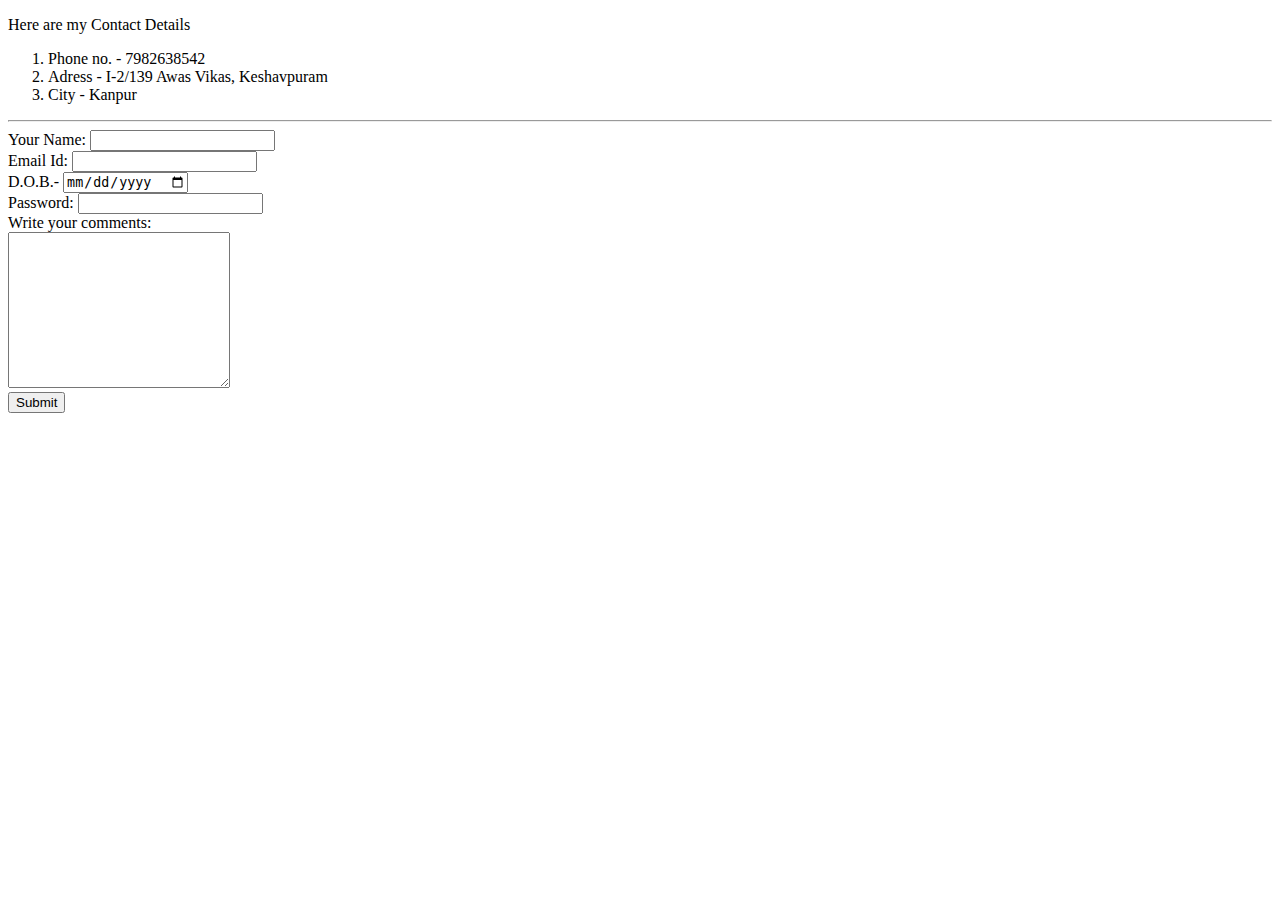
<file: contact.html>
<!DOCTYPE html>
<html lang="en" dir="ltr">

<head>
  <meta charset="utf-8">
  <title>Contact Details</title>
</head>

<body>
  <p>Here are my Contact Details</p>
  <ol>
    <li>Phone no. - 7982638542</li>
    <li>Adress - I-2/139 Awas Vikas, Keshavpuram</li>
    <li>City - Kanpur</li>
  </ol>
  <hr>
  <!-- Creating a form here -->
  <form class="" action="My Website.html" method="post" enctype="text/plain">
    <!-- We can change index.html and add mailto: write any email or we an add any other loction. -->
    <label>Your Name: </label>
    <input type="text" name="Your Name " value="">
    <br>
    <label>Email Id: </label>
    <input type="email" name="Email Address" value="">
    <br>
    <label>D.O.B.-</label>
    <input type="date" name="D.O.B.-" value="">
    <br>
    <label>Password: </label>
    <input type="password">
    <br>
    <label>Write your comments:</label>
    <br>
    <textarea name="Your Message" rows="10" cols="25"></textarea>
    <br>
    <input type="submit">

  </form>


</body>

</html>
</file>
